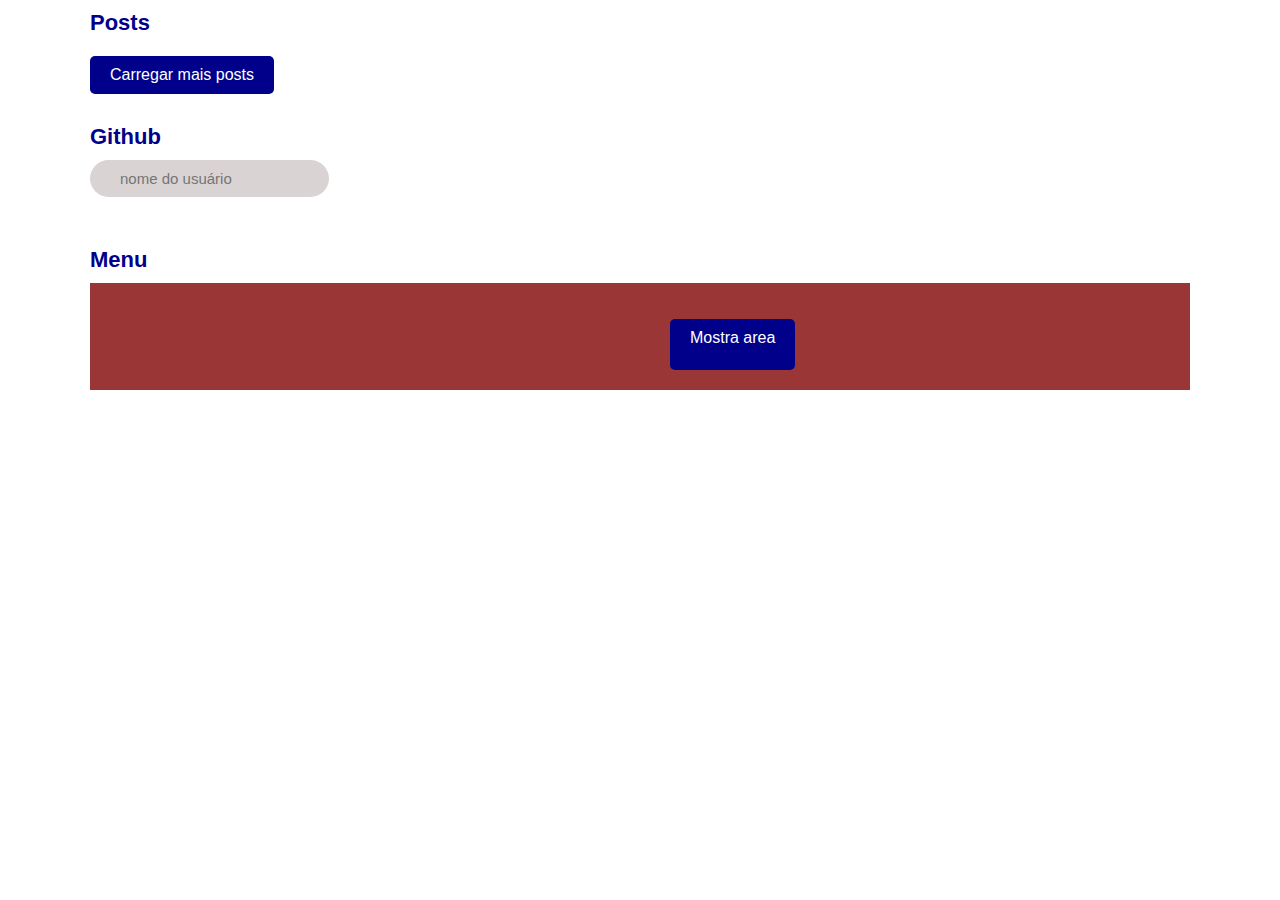
<file: index.html>
<!DOCTYPE html>
<html lang="en">
<head>
    <meta charset="UTF-8">
    <meta http-equiv="X-UA-Compatible" content="IE=edge">
    <meta name="viewport" content="width=device-width, initial-scale=1.0">
    <title>Exemplo Ajax</title>
    <link rel="stylesheet" href="./css/style.css">
</head>
<body>
    <div class="container">
        <section>
            <h1>Posts</h1>
            <div id="posts"></div>
            <a class="button" id="loadPost">Carregar mais posts</a>
        </section>
        <hr />
        <section>
            <h1>Github</h1>
            <div id="main"></div>
            <input type="text" placeholder="nome do usuário" id="username">
        </section>
        <section class="tabela">
            <h1>Menu</h1>
            <div class="menu">
            <div class="comida">
            <div id="foodlist">
               
            </div>
            <table class="table-bordered">
                <tbody id="food">
                    
                </tbody>
            </table>
            </div>
            <div class="descricao">
                <a class="button" onclick="loadDescri()" id="loadDescr">Mostra area</a>
                <table class="table-bordered">
                    <tbody id="adicional">
                        
                    </tbody>
                </table>
            </div>
</div>

        </section>
    </div>
    <script src="./js/script.js"></script>
    <script src="./js/posts.js"></script>
    <script src="./js/tabela.js"></script>
</body>
</html>
<!--objetivo:
criar uma página com chamadas assíncronas para uma Pi públic como a dO Github ou JsonPlaceHolder
analisar o código disponibilizado e testar melhorias 
melhorias de interface-->
</file>
<file: css/style.css>
* {
    border: 0;
    margin: 0;
    padding: 0;
    font-family: Arial, Helvetica, sans-serif;
    font-size: 62.5%;
    box-sizing: border-box;
}
header, footer{
    display: block;
    background-color: #223f5e;
    color: white;
    width:100%
}
header{
    text-align: center;
    padding:30px;
}
header p{
        background-color: #8d68ae;
}
footer{
    padding: 10px;
}

body {
    font-size: 16px;
}

.container {
    max-width: 1100px;
    margin: 0 auto;
    display: block;
}

#posts {
    display: flex;
    flex-direction: row;
    flex-wrap: wrap;
    font-size: 1.5rem;
    justify-content: start;
}

h1 {
    font-size: 2.2rem;
    color: darkblue;
    margin-top: 1rem;
    margin-bottom: 1rem;
}

h3 {
    font-size: 2rem;
    margin-bottom: .5rem;
}

p {
    font-size: 1.6rem;
    margin-bottom: 1rem;
    display: block;
}

input[type="text"] {
    border-radius: 5px;
    font-size: 1.5rem;
    padding: 1rem;
    color: #000;
    background-color: #dad3d3;
    padding-left: 3rem;
    border-radius: 20px;
}

.button {
    background-color: darkblue;
    border: 0;
    border-radius: 5px;
    color: #fff;
    display: block;
    font-size: 1.6rem;
    cursor: pointer;
    margin: 1rem 0 2rem;
    padding: 1rem 2rem;
    width: fit-content;

}

.button:hover {
    opacity: .75;
}

.posts-item {
    width: calc(100% / 3);
    padding: 1rem;
}
.tabela{
    max-width: 100%;
    margin-top: 5rem;

}
.comida{width:50%}
.table-bordered{
    font-size: 5rem ;
    background-color:#e5d1ae;
    width:100%;
}
#foodlist{
    font-size: 3rem ;
    margin: 1rem 0 2rem;
    padding: 1rem 0 2rem;
    display:block;
}
img{
    height:100px;
    width:auto;
    object-fit: fill;

}
.menu{
    display: flex;
    flex-direction: row;
    gap:3rem;
    align-items: baseline;
    background-color: #9b3636;
}
tr{
    height: 120px;
}
#loadDescr{
    padding-bottom: 2.3rem;
}
.mensagem{
    padding:20px;
}
</file>
